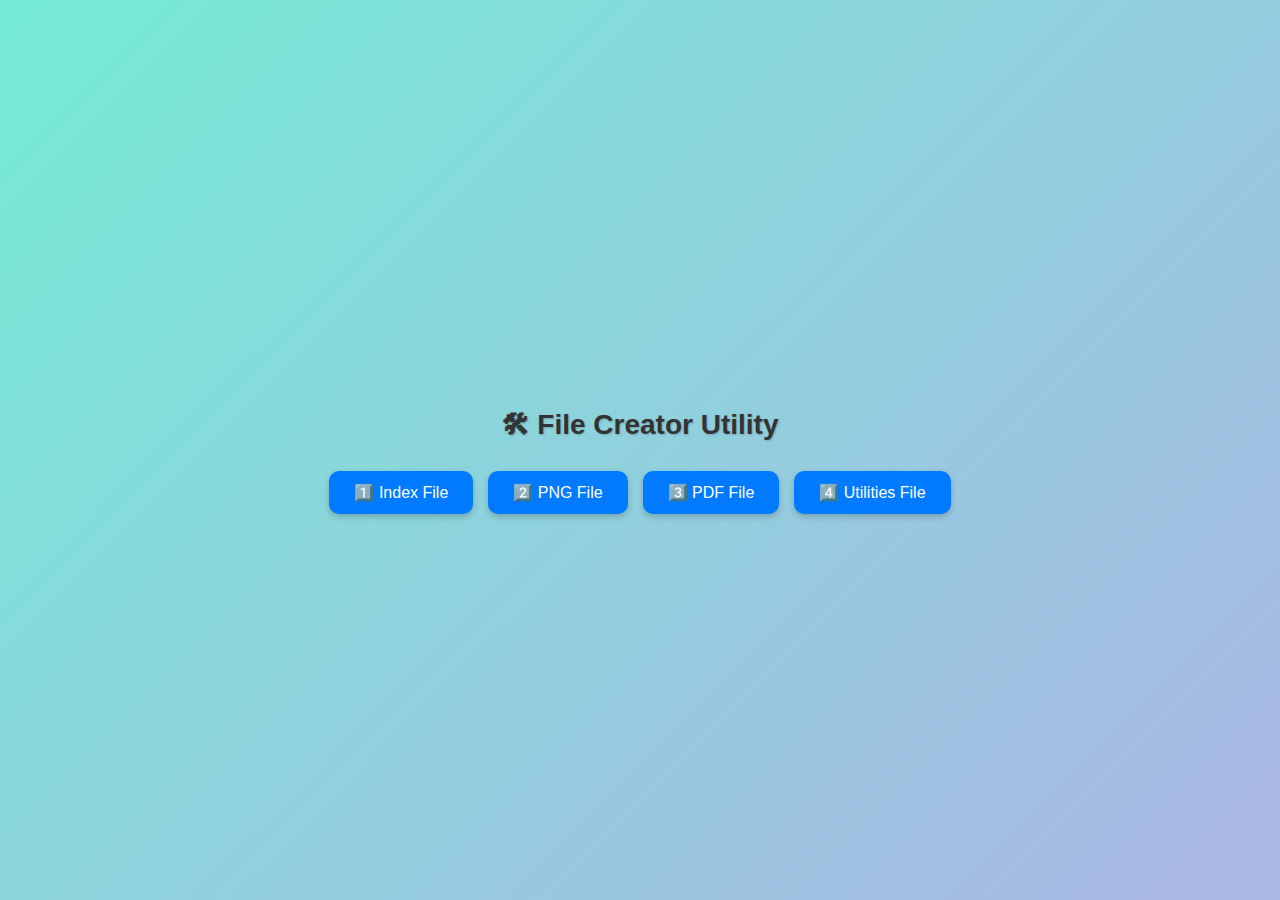
<file: button/index.html>
<!DOCTYPE html>
<html lang="en">
<head>
  <meta charset="UTF-8">
  <meta name="viewport" content="width=device-width, initial-scale=1.0">
  <title>4 Button File Creator</title>
  <link rel="stylesheet" href="index.css">
 
</head>
<body>
  <h2>🛠 File Creator Utility</h2>

  <div class="btn-container">
    <button id="btnHtml">1️⃣ Index File</button>
    <button id="btnPng">2️⃣ PNG File</button>
    <button id="btnPdf">3️⃣ PDF File</button>
    <button id="btnUtils">4️⃣ Utilities File</button>
  </div>

  
</body>
<script src="index.js"></script>
</html>
</file>
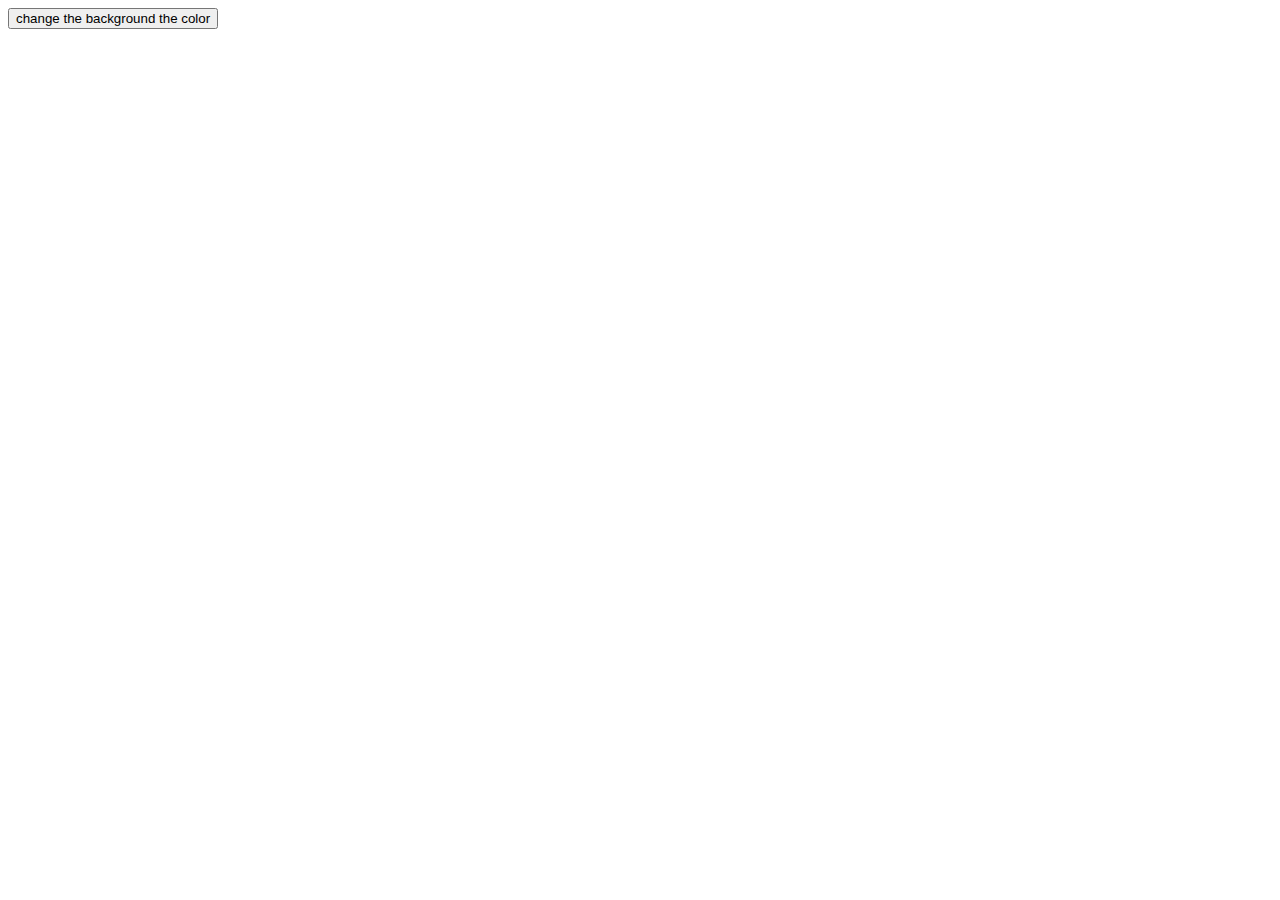
<file: change/index.html>
<!DOCTYPE html>
<html lang="en">
<head>
    <meta charset="UTF-8">
    <meta name="viewport" content="width=device-width, initial-scale=1.0">
    <title>Document</title>
</head>
<body>
    <div class="container">
        <button id="btn">change the background the color </button>
    </div>
    <script src="change.js"></script>
</body>
</html>
</file>
<file: button/index.css>
body {
    font-family: Arial, sans-serif;
    background: linear-gradient(135deg, #74ebd5, #ACB6E5);
    height: 100vh;
    display: flex;
    flex-direction: column;
    align-items: center;
    justify-content: center;
    color: #333;
    margin: 0;
}

h2 {
    margin-bottom: 30px;
    font-size: 28px;
    text-shadow: 1px 1px 2px rgba(0, 0, 0, 0.2);
}

.btn-container {
    display: flex;
    flex-wrap: wrap;
    gap: 15px;
    justify-content: center;
}

button {
    background: #007bff;
    color: white;
    border: none;
    padding: 12px 25px;
    border-radius: 10px;
    font-size: 16px;
    cursor: pointer;
    box-shadow: 0 3px 6px rgba(0, 0, 0, 0.2);
    transition: all 0.3s ease;
}

button:hover {
    background: #0056b3;
    transform: translateY(-2px);
}

button:active {
    transform: translateY(1px);
    box-shadow: 0 1px 3px rgba(0, 0, 0, 0.3);
}
</file>
